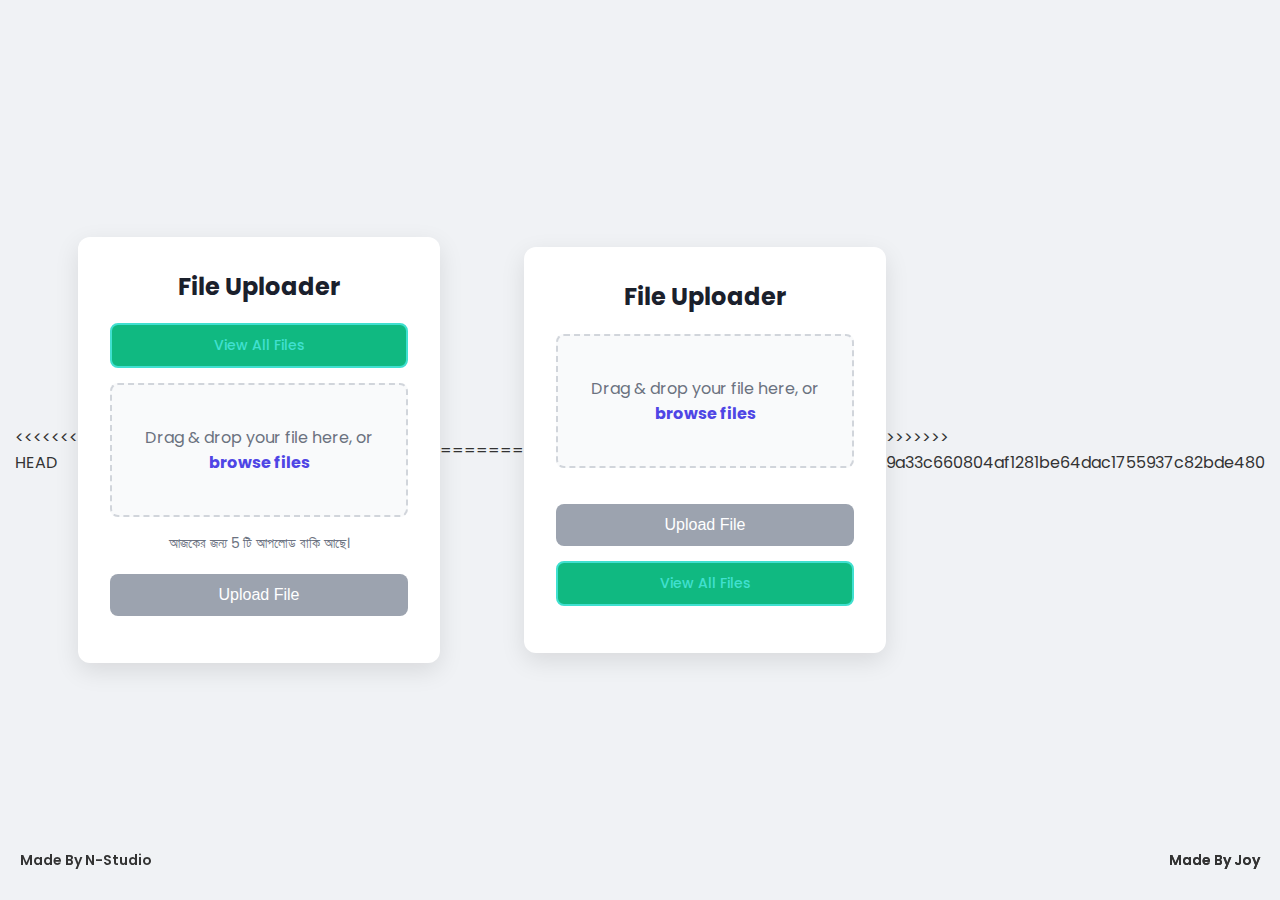
<file: index.html>
<<<<<<< HEAD
<!DOCTYPE html>
<html lang="en">
<head>
    <meta charset="UTF-8">
    <meta name="viewport" content="width=device-width, initial-scale=1.0">
    <title>File Uploader to GitHub</title>
    
    <style>
        @import url('https://fonts.googleapis.com/css2?family=Poppins:wght@400;500;600;700&display=swap');
        body {
            font-family: 'Poppins', sans-serif;
            background-color: #f0f2f5;
            display: flex;
            justify-content: center;
            align-items: center;
            min-height: 100vh;
            margin: 0;
            color: #333;
            padding: 15px; 
            box-sizing: border-box;
        }
        .container {
            width: 100%; 
            max-width: 450px; 
            background: #ffffff;
            border-radius: 12px;
            box-shadow: 0 8px 25px rgba(0, 0, 0, 0.1);
            padding: 2rem; 
            text-align: center;
            box-sizing: border-box;
            position: relative;
            z-index: 10;
        }
        h2 {
            margin-top: 0;
            color: #1a202c;
        }
        /* --- Button to go to History Page --- */
        .nav-button {
            display: inline-block;
            padding: 10px 15px;
            background-color: #10b981;
            color: white;
            text-decoration: none;
            border-radius: 8px;
            font-weight: 500;
            font-size: 14px;
            margin-bottom: 15px;
            transition: background-color 0.2s;
            text-align: center;
        }
        .nav-button:hover {
            background-color: #059669;
        }
        /* --- End of Nav Button Style --- */
        #drop-area {
            border: 2px dashed #d1d5db;
            border-radius: 8px;
            padding: 40px 20px;
            background: #f9fafb;
            cursor: pointer;
            transition: background-color 0.2s, border-color 0.2s;
        }
        #drop-area.drag-over {
            background-color: #eef2ff;
            border-color: #4f46e5;
        }
        #drop-area p { margin: 0; font-size: 16px; color: #6b7280; }
        #drop-area p strong { color: #4f46e5; }
        #file-input { display: none; }
        #file-name {
            margin-top: 15px;
            font-weight: 500;
            color: #4f46e5;
            word-wrap: break-word; 
        }
        #upload-counter {
            font-size: 14px;
            color: #6b7280;
            margin-top: 8px;
            margin-bottom: 0;
        }
        #upload-button {
            width: 100%;
            padding: 12px;
            background-color: #4f46e5;
            color: white;
            border: none;
            border-radius: 8px;
            font-size: 16px;
            font-weight: 500;
            cursor: pointer;
            margin-top: 20px;
            transition: background-color 0.2s;
        }
        #upload-button:disabled {
            background-color: #9ca3af;
            cursor: not-allowed;
        }
        #upload-button:hover:not(:disabled) { background-color: #4338ca; }
        .loader {
            display: none; 
            width: 40px;
            height: 40px;
            border: 4px solid #f3f3f3;
            border-top: 4px solid #4f46e5;
            border-radius: 50%;
            animation: spin 1s linear infinite;
            margin: 20px auto 0;
        }
        @keyframes spin {
            0% { transform: rotate(0deg); }
            100% { transform: rotate(360deg); }
        }
        #result-box {
            display: none; 
            margin-top: 25px;
            text-align: left;
        }
        #result-box p { margin-bottom: 8px; font-weight: 500; }
        .link-container { display: flex; }
        #image-link {
            width: 100%;
            padding: 10px;
            border: 1px solid #d1d5db;
            border-radius: 8px 0 0 8px;
            font-size: 14px;
            background: #f9fafb;
            overflow: hidden;
            text-overflow: ellipsis;
            white-space: nowrap;
        }
        #copy-button {
            padding: 10px 15px;
            background-color: #10b981;
            color: white;
            border: none;
            border-radius: 0 8px 8px 0;
            cursor: pointer;
            font-weight: 500;
        }
        #status-message { margin-top: 15px; font-size: 14px; }
        .success { color: #10b981; }
        .error { color: #ef4444; }
        #footer-credit {
            position: fixed;
            bottom: 15px;
            right: 20px;
            font-size: 14px;
            font-weight: 600; 
            animation: rainbowText 3s linear infinite;
            z-index: 5;
        }
        @keyframes rainbowText {
            0% { color: #ff0000; } 15% { color: #ff7f00; } 30% { color: #ffff00; } 45% { color: #00ff00; }
            60% { color: #0000ff; } 75% { color: #4b0082; } 90% { color: #8f00ff; } 100% { color: #ff0000; }
        }
        #recent-uploads-container {
            display: none;
            margin-top: 25px;
            text-align: left;
            border-top: 1px solid #e5e7eb;
            padding-top: 20px;
        }
        #recent-uploads-container h3 {
            margin-top: 0;
            margin-bottom: 10px;
            color: #1a202c;
        }
        #recent-uploads-list {
            list-style: none;
            padding-left: 0;
            margin: 0;
            max-height: 150px;
            overflow-y: auto;
        }
        #recent-uploads-list li {
            margin-bottom: 8px;
            background: #f9fafb;
            padding: 8px;
            border-radius: 6px;
        }
        #recent-uploads-list li a {
            text-decoration: none;
            color: #4f46e5;
            font-weight: 500;
            font-size: 14px;
            word-break: break-all;
        }
    </style>
</head>
<body>

    <div class="container">
        <h2>File Uploader</h2>
        
        <!-- Button to navigate -->
        <a href="history.html" class="nav-button">View All Files</a>
        
        <div id="drop-area">
            <input type="file" id="file-input">
            <p>Drag & drop your file here, or <strong>browse files</strong></p>
        </div>
        
        <p id="file-name"></p>
        <p id="upload-counter"></p> 

        <button id="upload-button" disabled>Upload File</button>

        <div class="loader" id="loader"></div>

        <p id="status-message"></p>

        <div id="result-box">
            <p>Your file is ready!</p>
            <div class="link-container">
                <input type="text" id="image-link" readonly>
                <button id="copy-button">Copy</button>
            </div>
        </div>

        <div id="recent-uploads-container">
            <h3>Recent Uploads (Today)</h3>
            <ul id="recent-uploads-list">
                <!-- JS will fill this -->
            </ul>
        </div>

    </div>

    <p id="footer-credit">Made By Joy</p>

    <!-- ★★★ UPDATED: Load config file FIRST ★★★ -->
    <script src="config.js"></script>

    <script>
        // ==========================================================
        // Constants are now loaded from config.js
        // const GITHUB_USERNAME = "..."; (Removed)
        // const REPO_NAME = "..."; (Removed)
        // const TOKEN = "..."; (Removed)
        // ==========================================================

        const DAILY_UPLOAD_LIMIT = 5; 
        const STORAGE_KEY = 'githubUploaderData_v2'; 

        const dropArea = document.getElementById('drop-area');
        const fileInput = document.getElementById('file-input');
        const fileNameDisplay = document.getElementById('file-name');
        const uploadButton = document.getElementById('upload-button');
        const loader = document.getElementById('loader');
        const statusMessage = document.getElementById('status-message');
        const resultBox = document.getElementById('result-box');
        const imageLinkInput = document.getElementById('image-link');
        const copyButton = document.getElementById('copy-button');
        const uploadCounterDisplay = document.getElementById('upload-counter'); 

        const recentUploadsContainer = document.getElementById('recent-uploads-container');
        const recentUploadsList = document.getElementById('recent-uploads-list');

        let selectedFile = null;

        document.addEventListener('DOMContentLoaded', () => {
            updateUploadCounterUI();
            displayRecentUploads();
        });

        ['dragenter', 'dragover', 'dragleave', 'drop'].forEach(eventName => {
            dropArea.addEventListener(eventName, preventDefaults, false);
        });

        function preventDefaults(e) {
            e.preventDefault();
            e.stopPropagation();
        }

        ['dragenter', 'dragover'].forEach(eventName => {
            dropArea.addEventListener(eventName, () => dropArea.classList.add('drag-over'), false);
        });

        ['dragleave', 'drop'].forEach(eventName => {
            dropArea.addEventListener(eventName, () => dropArea.classList.remove('drag-over'), false);
        });

        dropArea.addEventListener('drop', (e) => {
            const files = e.dataTransfer.files;
            if (files.length > 0) {
                handleFile(files[0]);
            }
        });

        dropArea.addEventListener('click', () => {
            fileInput.click();
        });

        fileInput.addEventListener('change', (e) => {
            const files = e.target.files;
            if (files.length > 0) {
                handleFile(files[0]);
            }
        });

        function handleFile(file) {
            if (file) {
                selectedFile = file;
                const fileSize = formatFileSize(file.size);
                fileNameDisplay.textContent = `${file.name} (${fileSize})`;
                uploadButton.disabled = false;
                resetStatus();
            } else {
                alert("Please select a valid file.");
            }
        }

        uploadButton.addEventListener('click', () => {
            if (selectedFile) {
                uploadImage(selectedFile);
            }
        });

        async function uploadImage(file) {
            
            const uploadData = getUploadData();

            if (uploadData.uploads.length >= DAILY_UPLOAD_LIMIT) {
                showError(`আপনি আজ ${DAILY_UPLOAD_LIMIT}টির বেশি ফাইল আপলোড করতে পারবেন না।`);
                return; 
            }
            
            const fileExists = uploadData.uploads.some(upload => 
                upload.name === file.name && upload.size === file.size
            );
            
            if (fileExists) {
                showError(`এই ফাইলটি ("${file.name}") আজ একবার আপলোড করা হয়েছে।`);
                return; 
            }

            uploadButton.disabled = true;
            loader.style.display = 'block';
            resetStatus();

            const reader = new FileReader();
            reader.readAsDataURL(file);

            reader.onload = async () => {
                const base64Content = reader.result.split(',')[1]; 
                // ★★★ UPDATED: Using FOLDER_PATH from config.js ★★★
                const fileName = `${FOLDER_PATH}/file_${Date.now()}_${file.name}`; 

                const apiUrl = `https://api.github.com/repos/${GITHUB_USERNAME}/${REPO_NAME}/contents/${fileName}`;

                try {
                    const response = await fetch(apiUrl, {
                        method: 'PUT',
                        headers: {
                            'Authorization': `token ${TOKEN}`,
                            'Accept': 'application/vnd.github.v3+json',
                            'Content-Type': 'application/json'
                        },
                        body: JSON.stringify({
                            message: `Uploaded file: ${file.name}`,
                            content: base64Content,
                            committer: {
                                name: GITHUB_USERNAME,
                                email: "uploader@example.com"
                            }
                        })
                    });

                    const data = await response.json();

                    if (response.ok) {
                        const viewLink = data.content.download_url;
                        showSuccess(viewLink);
                    } else {
                        showError(data.message || "Failed to upload file.");
                    }

                } catch (error) {
                    console.error(error);
                    showError("An error occurred. Check the console.");
                } finally {
                    loader.style.display = 'none';
                    uploadButton.disabled = false;
                }
            };

            reader.onerror = () => {
                showError("Failed to read the file.");
                loader.style.display = 'none';
                uploadButton.disabled = false;
            };
        }

        function showSuccess(link) {
            addUploadRecord(selectedFile.name, selectedFile.size, link); 
            
            statusMessage.textContent = 'Upload Successful!';
            statusMessage.className = 'success';
            resultBox.style.display = 'block';
            imageLinkInput.value = link;
        }

        function showError(message) {
            statusMessage.textContent = `Error: ${message}`;
            statusMessage.className = 'error';
            resultBox.style.display = 'none';
        }

        function resetStatus() {
            statusMessage.textContent = '';
            statusMessage.className = '';
            resultBox.style.display = 'none';
            updateUploadCounterUI(); 
            displayRecentUploads();
        }

        copyButton.addEventListener('click', () => {
            imageLinkInput.select();
            
            try {
                navigator.clipboard.writeText(imageLinkInput.value).then(() => {
                    setCopyButtonText('Copied!');
                }).catch(() => {
                    document.execCommand('copy');
                    setCopyButtonText('Copied!');
                });
            } catch (err) {
                document.execCommand('copy');
                setCopyButtonText('Copied!');
            }
        });

        function setCopyButtonText(text) {
             copyButton.textContent = text;
             setTimeout(() => {
                  copyButton.textContent = 'Copy';
             }, 2000);
        }

        function formatFileSize(bytes) {
            if (bytes === 0) return '0 Bytes';
            const k = 1024;
            const sizes = ['Bytes', 'KB', 'MB', 'GB', 'TB'];
            const i = Math.floor(Math.log(bytes) / Math.log(k));
            return parseFloat((bytes / Math.pow(k, i)).toFixed(2)) + ' ' + sizes[i];
        }

        function getTodayDateString() {
            const today = new Date();
            return today.toISOString().split('T')[0];
        }

        function getUploadData() {
            const today = getTodayDateString();
            let data;
            try {
                data = JSON.parse(localStorage.getItem(STORAGE_KEY)) || { uploads: [], date: today };
            } catch (e) {
                data = { uploads: [], date: today };
            }

            if (data.date !== today) {
                data.uploads = []; 
                data.date = today;
                localStorage.setItem(STORAGE_KEY, JSON.stringify(data));
            }
            
            if (!Array.isArray(data.uploads)) {
                data.uploads = [];
            }
            
            return data;
        }

        function addUploadRecord(fileName, fileSize, fileUrl) {
            const data = getUploadData();
            data.uploads.push({ name: fileName, size: fileSize, url: fileUrl }); 
            localStorage.setItem(STORAGE_KEY, JSON.stringify(data));
            updateUploadCounterUI(); 
            displayRecentUploads();
        }

        function updateUploadCounterUI() {
            const data = getUploadData();
            const remaining = DAILY_UPLOAD_LIMIT - data.uploads.length;
            
            if (remaining <= 0) {
                uploadCounterDisplay.textContent = "আজকের জন্য আপনার আপলোড লিমিট শেষ।";
                uploadCounterDisplay.style.color = "#ef4444"; 
            } else {
                uploadCounterDisplay.textContent = `আজকের জন্য ${remaining} টি আপলোড বাকি আছে।`;
                uploadCounterDisplay.style.color = "#6b7280";
            }
        }

        function displayRecentUploads() {
            const data = getUploadData();
            recentUploadsList.innerHTML = ''; 

            if (data.uploads.length === 0) {
                recentUploadsContainer.style.display = 'none';
                return;
            }

            recentUploadsContainer.style.display = 'block'; 

            data.uploads.slice().reverse().forEach(upload => {
                const li = document.createElement('li');
                const fileSize = formatFileSize(upload.size || 0);
                li.innerHTML = `<a href="${upload.url}" target="_blank">${upload.name}</a> (${fileSize})`;
                recentUploadsList.appendChild(li);
            });
        }

    </script>

</body>
</html>
=======
<!DOCTYPE html>
<html lang="en">
<head>
    <meta charset="UTF-8">
    <meta name="viewport" content="width=device-width, initial-scale=1.0">
    <title>File Uploader to GitHub</title>
    
    <style>
        @import url('https://fonts.googleapis.com/css2?family=Poppins:wght@400;500;600;700&display=swap');

        body {
            font-family: 'Poppins', sans-serif;
            background-color: #f0f2f5;
            display: flex;
            justify-content: center;
            align-items: center;
            min-height: 100vh;
            margin: 0;
            color: #333;
            padding: 15px; 
            box-sizing: border-box;
        }

        .container {
            width: 100%; 
            max-width: 450px; 
            background: #ffffff;
            border-radius: 12px;
            box-shadow: 0 8px 25px rgba(0, 0, 0, 0.1);
            padding: 2rem; 
            text-align: center;
            box-sizing: border-box;
            position: relative;
            z-index: 10;
        }

        h2 {
            margin-top: 0;
            color: #1a202c;
        }

        #drop-area {
            border: 2px dashed #d1d5db;
            border-radius: 8px;
            padding: 40px 20px;
            background: #f9fafb;
            cursor: pointer;
            transition: background-color 0.2s, border-color 0.2s;
        }

        #drop-area.drag-over {
            background-color: #eef2ff;
            border-color: #4f46e5;
        }

        #drop-area p {
            margin: 0;
            font-size: 16px;
            color: #6b7280;
        }

        #drop-area p strong {
            color: #4f46e5;
        }

        #file-input {
            display: none;
        }

        #file-name {
            margin-top: 15px;
            font-weight: 500;
            color: #4f46e5;
            word-wrap: break-word; 
        }

        #upload-counter {
            font-size: 14px;
            color: #6b7280;
            margin-top: 8px;
            margin-bottom: 0;
        }

        #upload-button {
            width: 100%;
            padding: 12px;
            background-color: #4f46e5;
            color: white;
            border: none;
            border-radius: 8px;
            font-size: 16px;
            font-weight: 500;
            cursor: pointer;
            margin-top: 20px;
            transition: background-color 0.2s;
        }

        #upload-button:disabled {
            background-color: #9ca3af;
            cursor: not-allowed;
        }

        #upload-button:hover:not(:disabled) {
            background-color: #4338ca;
        }

        .loader {
            display: none; 
            width: 40px;
            height: 40px;
            border: 4px solid #f3f3f3;
            border-top: 4px solid #4f46e5;
            border-radius: 50%;
            animation: spin 1s linear infinite;
            margin: 20px auto 0;
        }

        @keyframes spin {
            0% { transform: rotate(0deg); }
            100% { transform: rotate(360deg); }
        }

        #result-box {
            display: none; 
            margin-top: 25px;
            text-align: left;
        }

        #result-box p {
            margin-bottom: 8px;
            font-weight: 500;
        }

        .link-container {
            display: flex;
        }

        #image-link {
            width: 100%;
            padding: 10px;
            border: 1px solid #d1d5db;
            border-radius: 8px 0 0 8px;
            font-size: 14px;
            background: #f9fafb;
            overflow: hidden;
            text-overflow: ellipsis;
            white-space: nowrap;
        }

        #copy-button {
            padding: 10px 15px;
            background-color: #10b981;
            color: white;
            border: none;
            border-radius: 0 8px 8px 0;
            cursor: pointer;
            font-weight: 500;
        }

        #status-message {
            margin-top: 15px;
            font-size: 14px;
        }
        .success { color: #10b981; }
        .error { color: #ef4444; }

        #footer-credit {
            position: fixed;
            bottom: 15px;
            right: 20px;
            font-size: 14px;
            font-weight: 600; 
            animation: rainbowText 3s linear infinite;
            z-index: 5;
        }

        @keyframes rainbowText {
            0% { color: #ff0000; } 
            15% { color: #ff7f00; }
            30% { color: #ffff00; }
            45% { color: #00ff00; }
            60% { color: #0000ff; }
            75% { color: #4b0082; }
            90% { color: #8f00ff; }
            100% { color: #ff0000; }
        }

        #recent-uploads-container {
            display: none;
            margin-top: 25px;
            text-align: left;
            border-top: 1px solid #e5e7eb;
            padding-top: 20px;
        }
        #recent-uploads-container h3 {
            margin-top: 0;
            margin-bottom: 10px;
            color: #1a202c;
        }
        #recent-uploads-list {
            list-style: none;
            padding-left: 0;
            margin: 0;
            max-height: 150px;
            overflow-y: auto;
        }
        #recent-uploads-list li {
            margin-bottom: 8px;
            background: #f9fafb;
            padding: 8px;
            border-radius: 6px;
        }
        #recent-uploads-list li a {
            text-decoration: none;
            color: #4f46e5;
            font-weight: 500;
            font-size: 14px;
            word-break: break-all;
        }
        .nav-button{
            color: turquoise;
            border: 2px solid turquoise;
            text-decoration: none;
            padding: 10px 15px;
            border-radius: 8px;
            font-weight: 500;
            transition: background-color 0.2s, color 0.2s;
            display: flex;
            justify-content: center;
            align-items: center;
            cursor: pointer;
        }
        .nav-button:hover {
            background-color: turquoise;
            color: white;
        }
        .ft {
            position: fixed;
            bottom: 15px;
            left: 20px;
            font-size: 14px;
            font-weight: 600; 
            animation: rainbowText 3s linear infinite;
            z-index: 5;
        }
    </style>
</head>
<body>

    <div class="container">
        <h2>File Uploader</h2>
        
        <div id="drop-area">
            <input type="file" id="file-input">
            <p>Drag & drop your file here, or <strong>browse files</strong></p>
        </div>
        
        <p id="file-name"></p>
        <p id="upload-counter"></p> 

        <button id="upload-button" disabled>Upload File</button>

        <div class="loader" id="loader"></div>

        <p id="status-message"></p>

        <div id="result-box">
            <p>Your file is ready!</p>
            <div class="link-container">
                <input type="text" id="image-link" readonly>
                <button id="copy-button">Copy</button>
            </div>
        </div>
        <div>
            <a href="history.html" class="nav-button">View All Files</a>
        </div>

        <div id="recent-uploads-container">
            <h3>Recent Uploads (Today)</h3>
            <ul id="recent-uploads-list">
                </ul>
        </div>

    </div>

    <p id="footer-credit">Made By Joy</p>
    <p id="footer-credit"class="ft">Made By N-Studio</p>


    <script>
        // ================== তোমার ইনফরমেশন এখানে দাও ==================
        const GITHUB_USERNAME = "bdbla-rana";      
        const REPO_NAME = "BDBLA";         
        const TOKEN = "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"; 
        const FOLDER_PATH = "files"; 
        // ==========================================================

        const DAILY_UPLOAD_LIMIT = 15; 
        const STORAGE_KEY = 'githubUploaderData_v2'; 

        const dropArea = document.getElementById('drop-area');
        const fileInput = document.getElementById('file-input');
        const fileNameDisplay = document.getElementById('file-name');
        const uploadButton = document.getElementById('upload-button');
        const loader = document.getElementById('loader');
        const statusMessage = document.getElementById('status-message');
        const resultBox = document.getElementById('result-box');
        const imageLinkInput = document.getElementById('image-link');
        const copyButton = document.getElementById('copy-button');
        const uploadCounterDisplay = document.getElementById('upload-counter'); 

        const recentUploadsContainer = document.getElementById('recent-uploads-container');
        const recentUploadsList = document.getElementById('recent-uploads-list');

        let selectedFile = null;

        document.addEventListener('DOMContentLoaded', () => {
            updateUploadCounterUI();
            displayRecentUploads();
        });

        ['dragenter', 'dragover', 'dragleave', 'drop'].forEach(eventName => {
            dropArea.addEventListener(eventName, preventDefaults, false);
        });

        function preventDefaults(e) {
            e.preventDefault();
            e.stopPropagation();
        }

        ['dragenter', 'dragover'].forEach(eventName => {
            dropArea.addEventListener(eventName, () => dropArea.classList.add('drag-over'), false);
        });

        ['dragleave', 'drop'].forEach(eventName => {
            dropArea.addEventListener(eventName, () => dropArea.classList.remove('drag-over'), false);
        });

        dropArea.addEventListener('drop', (e) => {
            const files = e.dataTransfer.files;
            if (files.length > 0) {
                handleFile(files[0]);
            }
        });

        dropArea.addEventListener('click', () => {
            fileInput.click();
        });

        fileInput.addEventListener('change', (e) => {
            const files = e.target.files;
            if (files.length > 0) {
                handleFile(files[0]);
            }
        });

        function handleFile(file) {
            if (file) {
                selectedFile = file;
                const fileSize = formatFileSize(file.size);
                fileNameDisplay.textContent = `${file.name} (${fileSize})`;
                uploadButton.disabled = false;
                resetStatus();
            } else {
                alert("Please select a valid file.");
            }
        }

        uploadButton.addEventListener('click', () => {
            if (selectedFile) {
                uploadImage(selectedFile);
            }
        });

        async function uploadImage(file) {
            
            const uploadData = getUploadData();

            if (uploadData.uploads.length >= DAILY_UPLOAD_LIMIT) {
                showError(`আপনি আজ ${DAILY_UPLOAD_LIMIT}টির বেশি ফাইল আপলোড করতে পারবেন না।`);
                return; 
            }
            
            // <-- ★★★ UPDATED: একই নামের এবং একই সাইজের ফাইল আপলোড চেক করা হচ্ছে ★★★ -->
            const fileExists = uploadData.uploads.some(upload => 
                upload.name === file.name && upload.size === file.size
            );
            
            if (fileExists) {
                showError(`এই ফাইলটি ("${file.name}") আজ একবার আপলোড করা হয়েছে।`);
                return; 
            }

            uploadButton.disabled = true;
            loader.style.display = 'block';
            resetStatus();

            const reader = new FileReader();
            reader.readAsDataURL(file);

            reader.onload = async () => {
                const base64Content = reader.result.split(',')[1]; 
                const fileName = `files/file_${Date.now()}_${file.name}`; 

                const apiUrl = `https://api.github.com/repos/${GITHUB_USERNAME}/${REPO_NAME}/contents/${fileName}`;

                try {
                    const response = await fetch(apiUrl, {
                        method: 'PUT',
                        headers: {
                            'Authorization': `token ${TOKEN}`,
                            'Accept': 'application/vnd.github.v3+json',
                            'Content-Type': 'application/json'
                        },
                        body: JSON.stringify({
                            message: `Uploaded file: ${file.name}`,
                            content: base64Content,
                            committer: {
                                name: GITHUB_USERNAME,
                                email: "uploader@example.com"
                            }
                        })
                    });

                    const data = await response.json();

                    if (response.ok) {
                        const viewLink = data.content.download_url;
                        showSuccess(viewLink);
                    } else {
                        showError(data.message || "Failed to upload file.");
                    }

                } catch (error) {
                    console.error(error);
                    showError("An error occurred. Check the console.");
                } finally {
                    loader.style.display = 'none';
                    uploadButton.disabled = false;
                }
            };

            reader.onerror = () => {
                showError("Failed to read the file.");
                loader.style.display = 'none';
                uploadButton.disabled = false;
            };
        }

        function showSuccess(link) {
            // <-- ★★★ UPDATED: ফাইল সেভ করার সময় নাম, সাইজ এবং ইউআরএল সেভ করা হচ্ছে ★★★ -->
            addUploadRecord(selectedFile.name, selectedFile.size, link); 
            
            statusMessage.textContent = 'Upload Successful!';
            statusMessage.className = 'success';
            resultBox.style.display = 'block';
            imageLinkInput.value = link;
        }

        function showError(message) {
            statusMessage.textContent = `Error: ${message}`;
            statusMessage.className = 'error';
            resultBox.style.display = 'none';
        }

        function resetStatus() {
            statusMessage.textContent = '';
            statusMessage.className = '';
            resultBox.style.display = 'none';
            updateUploadCounterUI(); 
            displayRecentUploads();
        }

        copyButton.addEventListener('click', () => {
            imageLinkInput.select();
            
            try {
                navigator.clipboard.writeText(imageLinkInput.value).then(() => {
                    setCopyButtonText('Copied!');
                }).catch(() => {
                    document.execCommand('copy');
                    setCopyButtonText('Copied!');
                });
            } catch (err) {
                document.execCommand('copy');
                setCopyButtonText('Copied!');
            }
        });

        function setCopyButtonText(text) {
             copyButton.textContent = text;
             setTimeout(() => {
                  copyButton.textContent = 'Copy';
             }, 2000);
        }

        // ==========================================================
        // হেলপার ফাংশন
        // ==========================================================

        function formatFileSize(bytes) {
            if (bytes === 0) return '0 Bytes';
            const k = 1024;
            const sizes = ['Bytes', 'KB', 'MB', 'GB', 'TB'];
            const i = Math.floor(Math.log(bytes) / Math.log(k));
            return parseFloat((bytes / Math.pow(k, i)).toFixed(2)) + ' ' + sizes[i];
        }

        function getTodayDateString() {
            const today = new Date();
            return today.toISOString().split('T')[0];
        }



        function getUploadData() {
            const today = getTodayDateString();
            let data;
            try {
                data = JSON.parse(localStorage.getItem(STORAGE_KEY)) || { uploads: [], date: today };
            } catch (e) {
                data = { uploads: [], date: today };
            }

            if (data.date !== today) {
                data.uploads = []; 
                data.date = today;
                localStorage.setItem(STORAGE_KEY, JSON.stringify(data));
            }
            
            if (!Array.isArray(data.uploads)) {
                data.uploads = [];
            }
            
            return data;
        }

        // <-- ★★★ UPDATED: ফাংশনটি এখন নাম, সাইজ এবং ইউআরএল সেভ করে ★★★ -->
        function addUploadRecord(fileName, fileSize, fileUrl) {
            const data = getUploadData();
            // অবজেক্ট হিসেবে পুশ করা হচ্ছে
            data.uploads.push({ name: fileName, size: fileSize, url: fileUrl }); 
            localStorage.setItem(STORAGE_KEY, JSON.stringify(data));
            updateUploadCounterUI(); 
            displayRecentUploads();
        }

        function updateUploadCounterUI() {
            const data = getUploadData();
            const remaining = DAILY_UPLOAD_LIMIT - data.uploads.length;
            
            if (remaining <= 0) {
                uploadCounterDisplay.textContent = "আজকের জন্য আপনার আপলোড লিমিট শেষ।";
                uploadCounterDisplay.style.color = "#ef4444"; 
            } else {
                uploadCounterDisplay.textContent = `আজকের জন্য ${remaining} টি আপলোড বাকি আছে।`;
                uploadCounterDisplay.style.color = "#6b7280";
            }
        }

        function displayRecentUploads() {
            const data = getUploadData();
            recentUploadsList.innerHTML = ''; 

            if (data.uploads.length === 0) {
                recentUploadsContainer.style.display = 'none';
                return;
            }

            recentUploadsContainer.style.display = 'block'; 

            data.uploads.slice().reverse().forEach(upload => {
                const li = document.createElement('li');
                // <-- NEW: ফাইলের সাইজও দেখানো হচ্ছে -->
                const fileSize = formatFileSize(upload.size || 0);
                li.innerHTML = `<a href="${upload.url}" target="_blank">${upload.name}</a> (${fileSize})`;
                recentUploadsList.appendChild(li);
            });
        }

    </script>

</body>

</html>





>>>>>>> 9a33c660804af1281be64dac1755937c82bde480
</file>
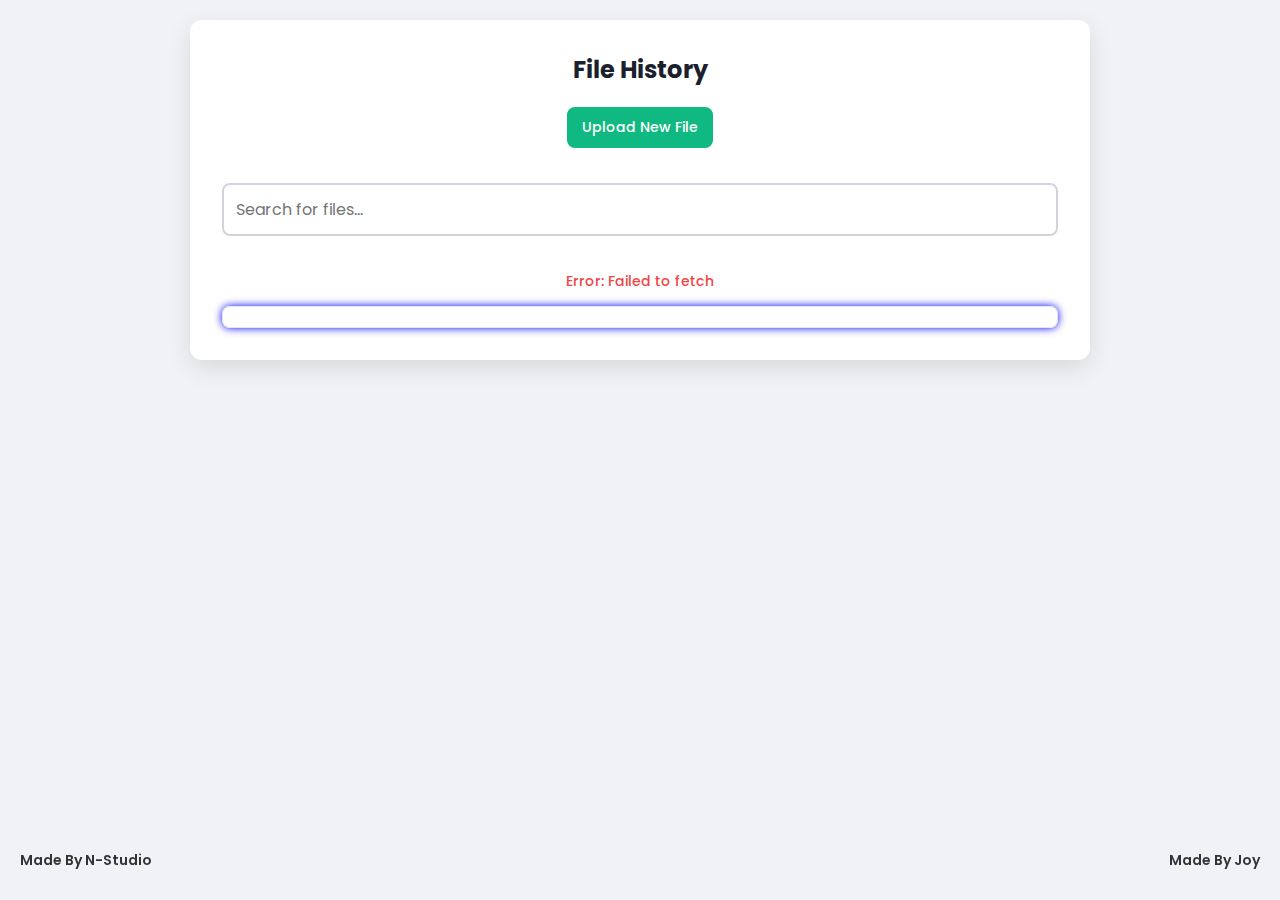
<file: history.html>
<!DOCTYPE html>
<html lang="en">
<head>
    <meta charset="UTF-8">
    <meta name="viewport" content="width=device-width, initial-scale=1.0">
    <title>File History</title>
    
    <style>
        @import url('https://fonts.googleapis.com/css2?family=Poppins:wght@400;500;600;700&display=swap');

        body {
            font-family: 'Poppins', sans-serif;
            background-color: #f0f2f5;
            display: flex;
            justify-content: center;
            align-items: flex-start;
            min-height: 100vh;
            margin: 0;
            color: #333;
            padding: 20px 15px;
            box-sizing: border-box;
        }

        .container {
            width: 100%; 
            /* <-- CHANGED: Max-width increased for card view --> */
            max-width: 900px; 
            background: #ffffff;
            border-radius: 12px;
            box-shadow: 0 8px 25px rgba(0, 0, 0, 0.1);
            padding: 2rem; 
            text-align: left;
            box-sizing: border-box;
            position: relative;
            z-index: 10;
        }

        h2 {
            margin-top: 0;
            color: #1a202c;
            text-align: center;
        }

        /* --- NEW: Button to go back to Upload Page --- */
        .nav-button {
            display: inline-block;
            padding: 10px 15px;
            background-color: #10b981;
            color: white;
            text-decoration: none;
            border-radius: 8px;
            font-weight: 500;
            font-size: 14px;
            margin-bottom: 15px;
            transition: background-color 0.2s;
            text-align: center;
            border: none;
            cursor: pointer;
        }
        .nav-button:hover {
            background-color: #059669;
        }
        .header-controls {
            text-align: center;
            margin-bottom: 20px;
        }
        /* --- End of Nav Button Style --- */

        #search-box {
            width: 100%;
            padding: 12px;
            font-size: 16px;
            border: 2px solid #d1d5db;
            border-radius: 8px;
            margin-bottom: 20px;
            box-sizing: border-box;
            font-family: 'Poppins', sans-serif;
        }
        #search-box:focus {
            border-color: #4f46e5;
            outline: none;
        }

        .loader {
            display: none; 
            width: 40px;
            height: 40px;
            border: 4px solid #f3f3f3;
            border-top: 4px solid #4f46e5;
            border-radius: 50%;
            animation: spin 1s linear infinite;
            margin: 20px auto 0;
        }

        @keyframes spin {
            0% { transform: rotate(0deg); }
            100% { transform: rotate(360deg); }
        }

        #status-message {
            margin-top: 15px;
            font-size: 14px;
            text-align: center;
            font-weight: 500;
        }
        .error { color: #ef4444; }
        .info { color: #6b7280; }

        /* <-- CHANGED: Styles for Card View --> */
        #file-list-container {
            background-repeat: initial;
            background-size: cover;
            box-shadow: #0000ff 0px 0px 8px;
            display: flex;
            flex-wrap: wrap;
            justify-content: center;
            gap: 20px; /* Space between cards */
            max-height: 60vh;
            overflow-y: auto;
            padding: 10px;
            border: 1px solid #e5e7eb;
            border-radius: 8px;
        }

        .file-card {
            width: 250px; /* Width of each card */
            background: #f9fafb;
            border: 1px solid #e5e7eb;
            border-radius: 8px;
            box-shadow: 0 4px 6px rgba(0, 0, 0, 0.05);
            overflow: hidden; /* To keep border-radius on preview */
            display: flex;
            flex-direction: column;
        }

        .file-preview {
            height: 150px;
            background-color: #eef2ff;
            display: flex;
            align-items: center;
            justify-content: center;
            overflow: hidden;
            border-bottom: 1px solid #e5e7eb;
        }

        .file-preview img {
            width: 100%;
            height: 100%;
            object-fit: cover; /* Ensures image covers the area */
        }
        
        .file-preview-placeholder {
            font-size: 28px;
            font-weight: 600;
            color: #4f46e5;
            text-transform: uppercase;
        }

        .file-info {
            padding: 15px;
            flex-grow: 1;
            display: flex;
            flex-direction: column;
        }

        .file-name {
            font-size: 14px;
            font-weight: 500;
            color: #1a202c;
            word-break: break-all;
            margin-top: 0;
            margin-bottom: 15px;
            flex-grow: 1; /* Pushes button to bottom */
        }

        .copy-button {
            width: 100%;
            padding: 10px;
            background-color: #4f46e5;
            color: white;
            border: none;
            border-radius: 8px;
            font-size: 14px;
            font-weight: 500;
            cursor: pointer;
            transition: background-color 0.2s;
        }
        .copy-button:hover {
            background-color: #4338ca;
        }
        /* --- End of Card View Styles --- */


        #footer-credit {
            position: fixed;
            bottom: 15px;
            right: 20px;
            font-size: 14px;
            font-weight: 600; 
            animation: rainbowText 3s linear infinite;
            z-index: 5;
        }

        @keyframes rainbowText {
            0% { color: #ff0000; } 
            15% { color: #ff7f00; }
            30% { color: #ffff00; }
            45% { color: #00ff00; }
            60% { color: #0000ff; }
            75% { color: #4b0082; }
            90% { color: #8f00ff; }
            100% { color: #ff0000; }
        }
        .ft {
            position: fixed;
            bottom: 15px;
            left: 20px;
            font-size: 14px;
            font-weight: 600; 
            animation: rainbowText 3s linear infinite;
            z-index: 5;
        }
    </style>
</head>
<body>

    <div class="container">
        <h2>File History</h2>
        
        <div class="header-controls">
            <a href="index.html" class="nav-button">Upload New File</a>
        </div>
        
        <input type="text" id="search-box" placeholder="Search for files...">
        
        <div class="loader" id="loader"></div>
        <p id="status-message"></p>

        <div id="file-list-container">
            </div>
    </div>

    <p id="footer-credit">Made By Joy</p>
    <p id="footer-credit"class="ft">Made By N-Studio</p>


    <script>
        // ================== তোমার ইনফরমেশন এখানে দাও ==================
        const GITHUB_USERNAME = "JoyDevnath";      
        const REPO_NAME = "Image-Hosting";         
        // ⚠️ WARNING: This token is visible to anyone who views this page's source.
        const TOKEN = "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"; 
        const FOLDER_PATH = "files"; 
        // ==========================================================

        const loader = document.getElementById('loader');
        const statusMessage = document.getElementById('status-message');
        // <-- CHANGED: Points to the container div -->
        const fileListContainer = document.getElementById('file-list-container');
        const searchBox = document.getElementById('search-box');

        document.addEventListener('DOMContentLoaded', () => {
            fetchFiles();
        });

        searchBox.addEventListener('input', (e) => {
            filterFiles(e.target.value);
        });

        async function fetchFiles() {
            loader.style.display = 'block';
            statusMessage.textContent = '';
            
            const apiUrl = `https://api.github.com/repos/${GITHUB_USERNAME}/${REPO_NAME}/contents/${FOLDER_PATH}`;

            try {
                const response = await fetch(apiUrl, {
                    headers: {
                        'Authorization': `token ${TOKEN}`,
                        'Accept': 'application/vnd.github.v3+json',
                    }
                });

                if (!response.ok) {
                    if (response.status === 404) {
                        throw new Error(`Folder '${FOLDER_PATH}' not found. Check FOLDER_PATH variable.`);
                    }
                    if (response.status === 401) {
                        throw new Error("Bad token. Check your GitHub Token.");
                    }
                    const data = await response.json();
                    throw new Error(data.message || "Failed to fetch files.");
                }

                const data = await response.json();

                if (Array.isArray(data) && data.length > 0) {
                    displayFiles(data);
                } else {
                    statusMessage.textContent = "No files found in this folder.";
                    statusMessage.className = 'info';
                }

            } catch (error) {
                console.error(error);
                statusMessage.textContent = `Error: ${error.message}`;
                statusMessage.className = 'error';
            } finally {
                loader.style.display = 'none';
            }
        }

        // <-- NEW: Helper function to check if file is an image -->
        function isImage(fileName) {
            const extensions = ['.png', '.jpg', '.jpeg', '.gif', '.webp', '.bmp', '.svg'];
            const lowerCaseName = fileName.toLowerCase();
            return extensions.some(ext => lowerCaseName.endsWith(ext));
        }

        // <-- NEW: Helper function to handle copy button click -->
        function handleCopyClick(e) {
            const button = e.target;
            const url = button.dataset.url;

            navigator.clipboard.writeText(url).then(() => {
                button.textContent = 'Copied!';
                setTimeout(() => {
                    button.textContent = 'Copy URL';
                }, 2000);
            }).catch(err => {
                console.error('Failed to copy: ', err);
                alert('Failed to copy link.');
            });
        }

        // <-- CHANGED: This function now builds cards instead of a list -->
        function displayFiles(files) {
            fileListContainer.innerHTML = ''; // Clear existing list
            
            files.slice().reverse().forEach(file => {
                if(file.type === 'file') {
                    
                    // Create card element
                    const card = document.createElement('div');
                    card.className = 'file-card';

                    // Create preview element
                    const preview = document.createElement('div');
                    preview.className = 'file-preview';

                    if (isImage(file.name)) {
                        const img = document.createElement('img');
                        img.src = file.download_url;
                        img.alt = file.name;
                        preview.appendChild(img);
                    } else {
                        // Create placeholder for non-image files
                        const extension = file.name.split('.').pop() || 'file';
                        const placeholder = document.createElement('div');
                        placeholder.className = 'file-preview-placeholder';
                        placeholder.textContent = extension.substring(0, 4); // Show max 4 chars
                        preview.appendChild(placeholder);
                    }

                    // Create info section
                    const info = document.createElement('div');
                    info.className = 'file-info';

                    // Create file name
                    const name = document.createElement('p');
                    name.className = 'file-name';
                    name.textContent = file.name;
                    
                    // Create copy button
                    const copyBtn = document.createElement('button');
                    copyBtn.className = 'copy-button';
                    copyBtn.textContent = 'Copy URL';
                    copyBtn.dataset.url = file.download_url; // Store URL on button
                    copyBtn.addEventListener('click', handleCopyClick); // Add listener

                    // Append all parts
                    info.appendChild(name);
                    info.appendChild(copyBtn);
                    card.appendChild(preview);
                    card.appendChild(info);
                    
                    // Add card to the container
                    fileListContainer.appendChild(card);
                }
            });
        }

        // <-- CHANGED: Filter function now searches cards -->
        function filterFiles(searchTerm) {
            const term = searchTerm.toLowerCase();
            const items = fileListContainer.querySelectorAll('.file-card'); // Get all cards

            items.forEach(item => {
                // Find the file name text within the card
                const fileName = item.querySelector('.file-name').textContent.toLowerCase();
                
                if (fileName.includes(term)) {
                    item.style.display = 'flex'; // Use flex to match card style
                } else {
                    item.style.display = 'none';
                }
            });
        }

    </script>

</body>
</html>
</file>
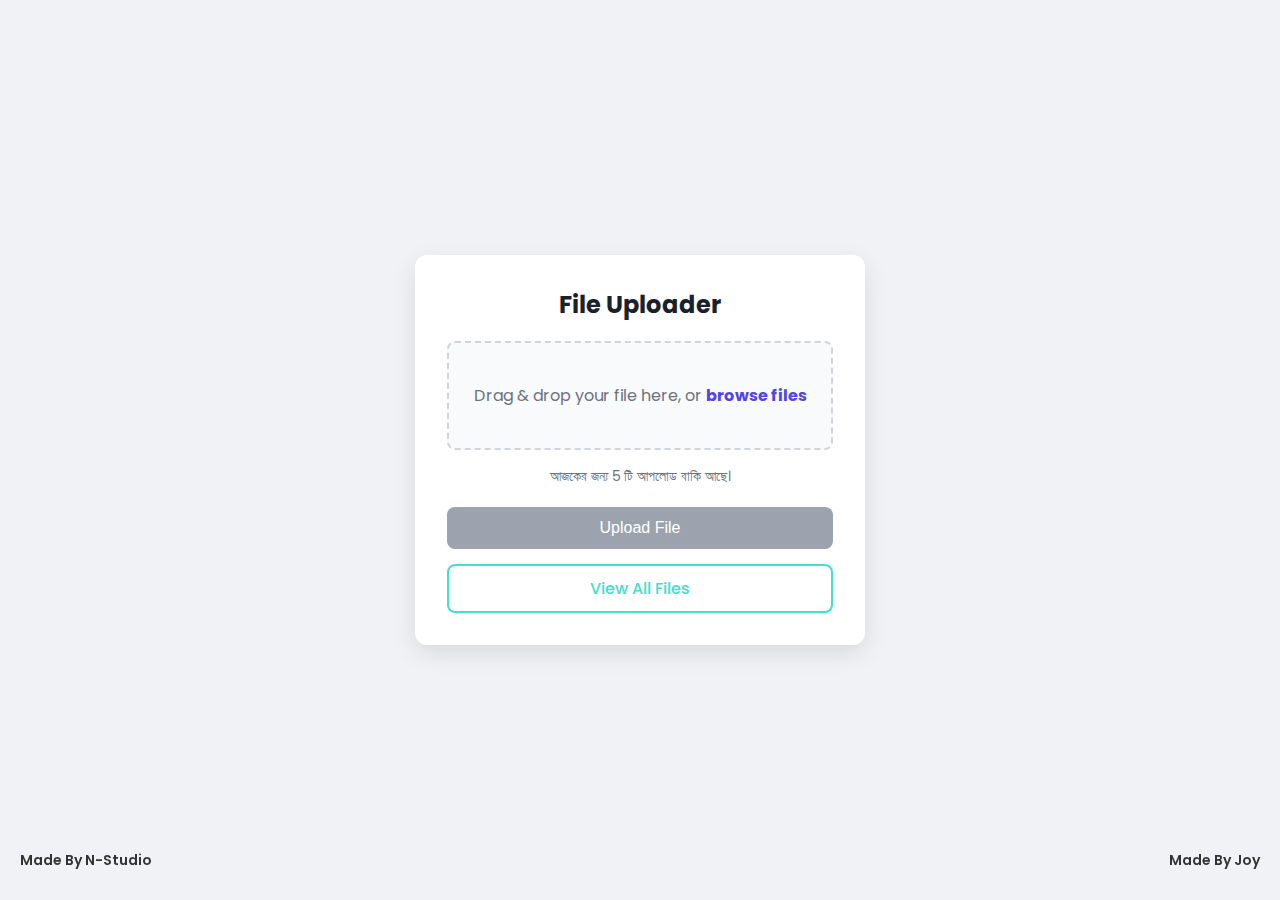
<file: index (2).html>
<!DOCTYPE html>
<html lang="en">
<head>
    <meta charset="UTF-8">
    <meta name="viewport" content="width=device-width, initial-scale=1.0">
    <title>File Uploader to GitHub</title>
    
    <style>
        @import url('https://fonts.googleapis.com/css2?family=Poppins:wght@400;500;600;700&display=swap');

        body {
            font-family: 'Poppins', sans-serif;
            background-color: #f0f2f5;
            display: flex;
            justify-content: center;
            align-items: center;
            min-height: 100vh;
            margin: 0;
            color: #333;
            padding: 15px; 
            box-sizing: border-box;
        }

        .container {
            width: 100%; 
            max-width: 450px; 
            background: #ffffff;
            border-radius: 12px;
            box-shadow: 0 8px 25px rgba(0, 0, 0, 0.1);
            padding: 2rem; 
            text-align: center;
            box-sizing: border-box;
            position: relative;
            z-index: 10;
        }

        h2 {
            margin-top: 0;
            color: #1a202c;
        }

        #drop-area {
            border: 2px dashed #d1d5db;
            border-radius: 8px;
            padding: 40px 20px;
            background: #f9fafb;
            cursor: pointer;
            transition: background-color 0.2s, border-color 0.2s;
        }

        #drop-area.drag-over {
            background-color: #eef2ff;
            border-color: #4f46e5;
        }

        #drop-area p {
            margin: 0;
            font-size: 16px;
            color: #6b7280;
        }

        #drop-area p strong {
            color: #4f46e5;
        }

        #file-input {
            display: none;
        }

        #file-name {
            margin-top: 15px;
            font-weight: 500;
            color: #4f46e5;
            word-wrap: break-word; 
        }

        #upload-counter {
            font-size: 14px;
            color: #6b7280;
            margin-top: 8px;
            margin-bottom: 0;
        }

        #upload-button {
            width: 100%;
            padding: 12px;
            background-color: #4f46e5;
            color: white;
            border: none;
            border-radius: 8px;
            font-size: 16px;
            font-weight: 500;
            cursor: pointer;
            margin-top: 20px;
            transition: background-color 0.2s;
        }

        #upload-button:disabled {
            background-color: #9ca3af;
            cursor: not-allowed;
        }

        #upload-button:hover:not(:disabled) {
            background-color: #4338ca;
        }

        .loader {
            display: none; 
            width: 40px;
            height: 40px;
            border: 4px solid #f3f3f3;
            border-top: 4px solid #4f46e5;
            border-radius: 50%;
            animation: spin 1s linear infinite;
            margin: 20px auto 0;
        }

        @keyframes spin {
            0% { transform: rotate(0deg); }
            100% { transform: rotate(360deg); }
        }

        #result-box {
            display: none; 
            margin-top: 25px;
            text-align: left;
        }

        #result-box p {
            margin-bottom: 8px;
            font-weight: 500;
        }

        .link-container {
            display: flex;
        }

        #image-link {
            width: 100%;
            padding: 10px;
            border: 1px solid #d1d5db;
            border-radius: 8px 0 0 8px;
            font-size: 14px;
            background: #f9fafb;
            overflow: hidden;
            text-overflow: ellipsis;
            white-space: nowrap;
        }

        #copy-button {
            padding: 10px 15px;
            background-color: #10b981;
            color: white;
            border: none;
            border-radius: 0 8px 8px 0;
            cursor: pointer;
            font-weight: 500;
        }

        #status-message {
            margin-top: 15px;
            font-size: 14px;
        }
        .success { color: #10b981; }
        .error { color: #ef4444; }

        #footer-credit {
            position: fixed;
            bottom: 15px;
            right: 20px;
            font-size: 14px;
            font-weight: 600; 
            animation: rainbowText 3s linear infinite;
            z-index: 5;
        }

        @keyframes rainbowText {
            0% { color: #ff0000; } 
            15% { color: #ff7f00; }
            30% { color: #ffff00; }
            45% { color: #00ff00; }
            60% { color: #0000ff; }
            75% { color: #4b0082; }
            90% { color: #8f00ff; }
            100% { color: #ff0000; }
        }

        #recent-uploads-container {
            display: none;
            margin-top: 25px;
            text-align: left;
            border-top: 1px solid #e5e7eb;
            padding-top: 20px;
        }
        #recent-uploads-container h3 {
            margin-top: 0;
            margin-bottom: 10px;
            color: #1a202c;
        }
        #recent-uploads-list {
            list-style: none;
            padding-left: 0;
            margin: 0;
            max-height: 150px;
            overflow-y: auto;
        }
        #recent-uploads-list li {
            margin-bottom: 8px;
            background: #f9fafb;
            padding: 8px;
            border-radius: 6px;
        }
        #recent-uploads-list li a {
            text-decoration: none;
            color: #4f46e5;
            font-weight: 500;
            font-size: 14px;
            word-break: break-all;
        }
        .nav-button{
            color: turquoise;
            border: 2px solid turquoise;
            text-decoration: none;
            padding: 10px 15px;
            border-radius: 8px;
            font-weight: 500;
            transition: background-color 0.2s, color 0.2s;
            display: flex;
            justify-content: center;
            align-items: center;
            cursor: pointer;
        }
        .nav-button:hover {
            background-color: turquoise;
            color: white;
        }
        .ft {
            position: fixed;
            bottom: 15px;
            left: 20px;
            font-size: 14px;
            font-weight: 600; 
            animation: rainbowText 3s linear infinite;
            z-index: 5;
        }
    </style>
</head>
<body>

    <div class="container">
        <h2>File Uploader</h2>
        
        <div id="drop-area">
            <input type="file" id="file-input">
            <p>Drag & drop your file here, or <strong>browse files</strong></p>
        </div>
        
        <p id="file-name"></p>
        <p id="upload-counter"></p> 

        <button id="upload-button" disabled>Upload File</button>

        <div class="loader" id="loader"></div>

        <p id="status-message"></p>

        <div id="result-box">
            <p>Your file is ready!</p>
            <div class="link-container">
                <input type="text" id="image-link" readonly>
                <button id="copy-button">Copy</button>
            </div>
        </div>
        <div>
            <a href="history.html" class="nav-button">View All Files</a>
        </div>

        <div id="recent-uploads-container">
            <h3>Recent Uploads (Today)</h3>
            <ul id="recent-uploads-list">
                </ul>
        </div>

    </div>

    <p id="footer-credit">Made By Joy</p>
    <p id="footer-credit"class="ft">Made By N-Studio</p>


    <script>
        // ================== তোমার ইনফরমেশন এখানে দাও ==================
        const GITHUB_USERNAME = "JoyDevnath";      
        const REPO_NAME = "Image-Hosting";         
        const TOKEN = "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"; 
        // ==========================================================

        const DAILY_UPLOAD_LIMIT = 5; 
        const STORAGE_KEY = 'githubUploaderData_v2'; 

        const dropArea = document.getElementById('drop-area');
        const fileInput = document.getElementById('file-input');
        const fileNameDisplay = document.getElementById('file-name');
        const uploadButton = document.getElementById('upload-button');
        const loader = document.getElementById('loader');
        const statusMessage = document.getElementById('status-message');
        const resultBox = document.getElementById('result-box');
        const imageLinkInput = document.getElementById('image-link');
        const copyButton = document.getElementById('copy-button');
        const uploadCounterDisplay = document.getElementById('upload-counter'); 

        const recentUploadsContainer = document.getElementById('recent-uploads-container');
        const recentUploadsList = document.getElementById('recent-uploads-list');

        let selectedFile = null;

        document.addEventListener('DOMContentLoaded', () => {
            updateUploadCounterUI();
            displayRecentUploads();
        });

        ['dragenter', 'dragover', 'dragleave', 'drop'].forEach(eventName => {
            dropArea.addEventListener(eventName, preventDefaults, false);
        });

        function preventDefaults(e) {
            e.preventDefault();
            e.stopPropagation();
        }

        ['dragenter', 'dragover'].forEach(eventName => {
            dropArea.addEventListener(eventName, () => dropArea.classList.add('drag-over'), false);
        });

        ['dragleave', 'drop'].forEach(eventName => {
            dropArea.addEventListener(eventName, () => dropArea.classList.remove('drag-over'), false);
        });

        dropArea.addEventListener('drop', (e) => {
            const files = e.dataTransfer.files;
            if (files.length > 0) {
                handleFile(files[0]);
            }
        });

        dropArea.addEventListener('click', () => {
            fileInput.click();
        });

        fileInput.addEventListener('change', (e) => {
            const files = e.target.files;
            if (files.length > 0) {
                handleFile(files[0]);
            }
        });

        function handleFile(file) {
            if (file) {
                selectedFile = file;
                const fileSize = formatFileSize(file.size);
                fileNameDisplay.textContent = `${file.name} (${fileSize})`;
                uploadButton.disabled = false;
                resetStatus();
            } else {
                alert("Please select a valid file.");
            }
        }

        uploadButton.addEventListener('click', () => {
            if (selectedFile) {
                uploadImage(selectedFile);
            }
        });

        async function uploadImage(file) {
            
            const uploadData = getUploadData();

            if (uploadData.uploads.length >= DAILY_UPLOAD_LIMIT) {
                showError(`আপনি আজ ${DAILY_UPLOAD_LIMIT}টির বেশি ফাইল আপলোড করতে পারবেন না।`);
                return; 
            }
            
            // <-- ★★★ UPDATED: একই নামের এবং একই সাইজের ফাইল আপলোড চেক করা হচ্ছে ★★★ -->
            const fileExists = uploadData.uploads.some(upload => 
                upload.name === file.name && upload.size === file.size
            );
            
            if (fileExists) {
                showError(`এই ফাইলটি ("${file.name}") আজ একবার আপলোড করা হয়েছে।`);
                return; 
            }

            uploadButton.disabled = true;
            loader.style.display = 'block';
            resetStatus();

            const reader = new FileReader();
            reader.readAsDataURL(file);

            reader.onload = async () => {
                const base64Content = reader.result.split(',')[1]; 
                const fileName = `files/file_${Date.now()}_${file.name}`; 

                const apiUrl = `https://api.github.com/repos/${GITHUB_USERNAME}/${REPO_NAME}/contents/${fileName}`;

                try {
                    const response = await fetch(apiUrl, {
                        method: 'PUT',
                        headers: {
                            'Authorization': `token ${TOKEN}`,
                            'Accept': 'application/vnd.github.v3+json',
                            'Content-Type': 'application/json'
                        },
                        body: JSON.stringify({
                            message: `Uploaded file: ${file.name}`,
                            content: base64Content,
                            committer: {
                                name: GITHUB_USERNAME,
                                email: "uploader@example.com"
                            }
                        })
                    });

                    const data = await response.json();

                    if (response.ok) {
                        const viewLink = data.content.download_url;
                        showSuccess(viewLink);
                    } else {
                        showError(data.message || "Failed to upload file.");
                    }

                } catch (error) {
                    console.error(error);
                    showError("An error occurred. Check the console.");
                } finally {
                    loader.style.display = 'none';
                    uploadButton.disabled = false;
                }
            };

            reader.onerror = () => {
                showError("Failed to read the file.");
                loader.style.display = 'none';
                uploadButton.disabled = false;
            };
        }

        function showSuccess(link) {
            // <-- ★★★ UPDATED: ফাইল সেভ করার সময় নাম, সাইজ এবং ইউআরএল সেভ করা হচ্ছে ★★★ -->
            addUploadRecord(selectedFile.name, selectedFile.size, link); 
            
            statusMessage.textContent = 'Upload Successful!';
            statusMessage.className = 'success';
            resultBox.style.display = 'block';
            imageLinkInput.value = link;
        }

        function showError(message) {
            statusMessage.textContent = `Error: ${message}`;
            statusMessage.className = 'error';
            resultBox.style.display = 'none';
        }

        function resetStatus() {
            statusMessage.textContent = '';
            statusMessage.className = '';
            resultBox.style.display = 'none';
            updateUploadCounterUI(); 
            displayRecentUploads();
        }

        copyButton.addEventListener('click', () => {
            imageLinkInput.select();
            
            try {
                navigator.clipboard.writeText(imageLinkInput.value).then(() => {
                    setCopyButtonText('Copied!');
                }).catch(() => {
                    document.execCommand('copy');
                    setCopyButtonText('Copied!');
                });
            } catch (err) {
                document.execCommand('copy');
                setCopyButtonText('Copied!');
            }
        });

        function setCopyButtonText(text) {
             copyButton.textContent = text;
             setTimeout(() => {
                  copyButton.textContent = 'Copy';
             }, 2000);
        }

        // ==========================================================
        // হেলপার ফাংশন
        // ==========================================================

        function formatFileSize(bytes) {
            if (bytes === 0) return '0 Bytes';
            const k = 1024;
            const sizes = ['Bytes', 'KB', 'MB', 'GB', 'TB'];
            const i = Math.floor(Math.log(bytes) / Math.log(k));
            return parseFloat((bytes / Math.pow(k, i)).toFixed(2)) + ' ' + sizes[i];
        }

        function getTodayDateString() {
            const today = new Date();
            return today.toISOString().split('T')[0];
        }



        function getUploadData() {
            const today = getTodayDateString();
            let data;
            try {
                data = JSON.parse(localStorage.getItem(STORAGE_KEY)) || { uploads: [], date: today };
            } catch (e) {
                data = { uploads: [], date: today };
            }

            if (data.date !== today) {
                data.uploads = []; 
                data.date = today;
                localStorage.setItem(STORAGE_KEY, JSON.stringify(data));
            }
            
            if (!Array.isArray(data.uploads)) {
                data.uploads = [];
            }
            
            return data;
        }

        // <-- ★★★ UPDATED: ফাংশনটি এখন নাম, সাইজ এবং ইউআরএল সেভ করে ★★★ -->
        function addUploadRecord(fileName, fileSize, fileUrl) {
            const data = getUploadData();
            // অবজেক্ট হিসেবে পুশ করা হচ্ছে
            data.uploads.push({ name: fileName, size: fileSize, url: fileUrl }); 
            localStorage.setItem(STORAGE_KEY, JSON.stringify(data));
            updateUploadCounterUI(); 
            displayRecentUploads();
        }

        function updateUploadCounterUI() {
            const data = getUploadData();
            const remaining = DAILY_UPLOAD_LIMIT - data.uploads.length;
            
            if (remaining <= 0) {
                uploadCounterDisplay.textContent = "আজকের জন্য আপনার আপলোড লিমিট শেষ।";
                uploadCounterDisplay.style.color = "#ef4444"; 
            } else {
                uploadCounterDisplay.textContent = `আজকের জন্য ${remaining} টি আপলোড বাকি আছে।`;
                uploadCounterDisplay.style.color = "#6b7280";
            }
        }

        function displayRecentUploads() {
            const data = getUploadData();
            recentUploadsList.innerHTML = ''; 

            if (data.uploads.length === 0) {
                recentUploadsContainer.style.display = 'none';
                return;
            }

            recentUploadsContainer.style.display = 'block'; 

            data.uploads.slice().reverse().forEach(upload => {
                const li = document.createElement('li');
                // <-- NEW: ফাইলের সাইজও দেখানো হচ্ছে -->
                const fileSize = formatFileSize(upload.size || 0);
                li.innerHTML = `<a href="${upload.url}" target="_blank">${upload.name}</a> (${fileSize})`;
                recentUploadsList.appendChild(li);
            });
        }

    </script>

</body>
</html>
</file>
